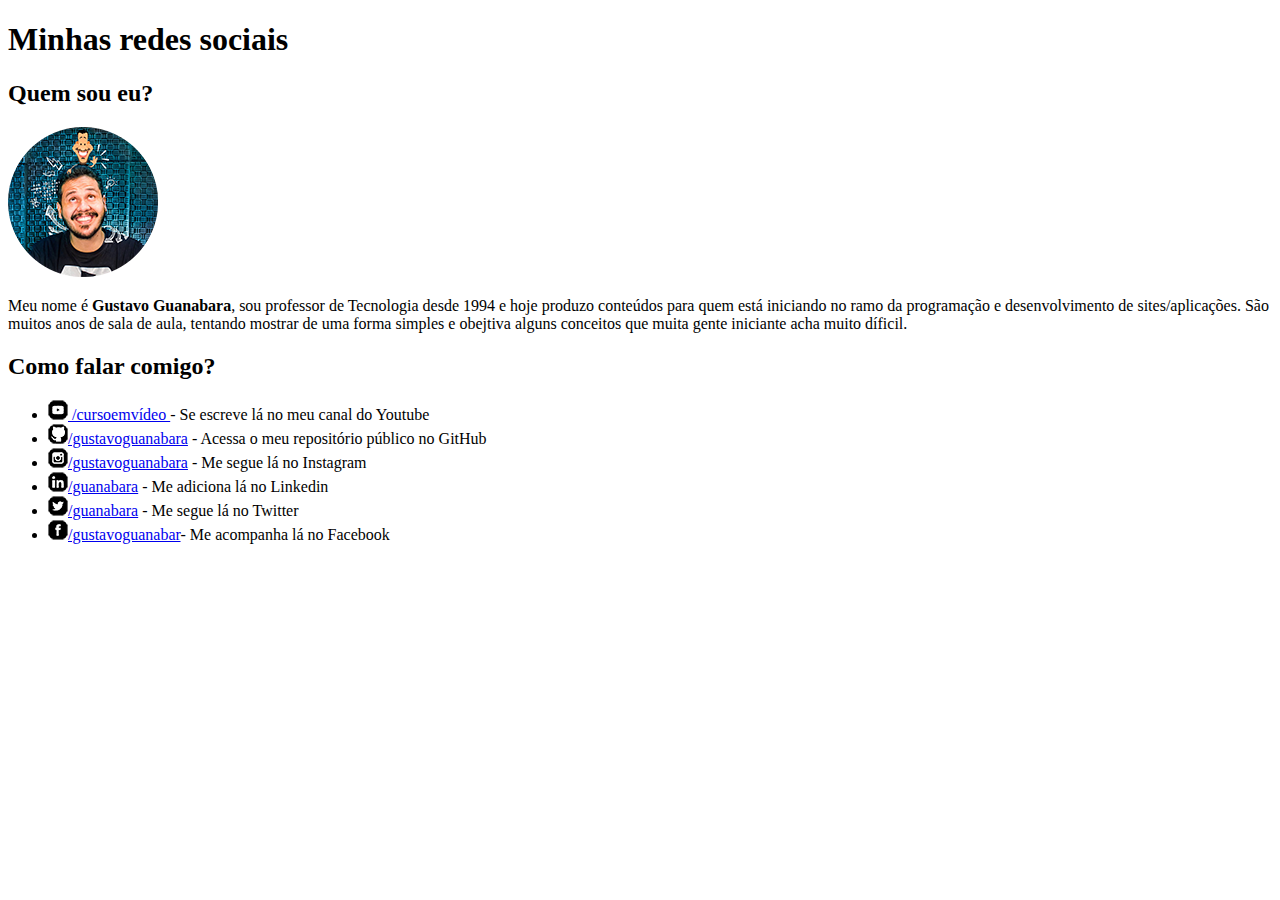
<file: desafio5/index.html>
<!DOCTYPE html>
<html lang="pt-br">
<head>
    <meta charset="UTF-8">
    <meta name="viewport" content="width=device-width, initial-scale=1.0">
    <title>Social</title>
</head>
<body>
    <h1>Minhas redes sociais</h1>
    <h2>Quem sou eu?</h2>
    <img src="imagens/foto-perfil-guanabara.png" alt="Imagem do Gustavo Guanabara">
    <p>Meu nome é <strong>Gustavo Guanabara</strong>, sou professor de Tecnologia desde 1994 e hoje produzo conteúdos para quem está iniciando no ramo da programação e desenvolvimento de sites/aplicações. São muitos anos de sala de aula, tentando mostrar de uma forma simples e obejtiva alguns conceitos que muita gente iniciante acha muito díficil.</p>
    <h2>Como falar comigo?</h2>
    <ul type="disc">
        <li><img src="imagens/icone-youtube.png" alt="Imagem do curso em vídeo"><a href="https://www.youtube.com/channel/UCrWvhVmt0Qac3HgsjQK62FQ" target="_blank"> /cursoemvídeo </a> - Se escreve lá no meu canal do Youtube</li>

        <li><img src="imagens/icone-github.png" alt="Git Hub do Guanabara"><a href="https://gustavoguanabara.github.io" target="_blank">/gustavoguanabara</a> - Acessa o meu repositório público no GitHub</li>

        <li><img src="imagens/icone-instagram.png" alt="Foto do icone do Instagram"><a href="https://www.instagram.com/gustavoguanabara?utm_source=ig_web_button_share_sheet&igsh=ZDNlZDc0MzIxNw==" target="_blank">/gustavoguanabara</a> - Me segue lá no Instagram</li>

        <li><img src="imagens/icone-linkedin.png" alt="Icone do Linkedin"><a href="https://br.linkedin.com/in/guanabara" target="_blank">/guanabara</a> - Me adiciona lá no Linkedin</li>

        <li><img src="imagens/icone-twitter.png" alt="Icone do Twitter"><a href="https://x.com/guanabara" target="_blank">/guanabara</a> - Me segue lá no Twitter</li>

        <li><img src="imagens/icone-facebook.png" alt="Icone do Facebook"><a href="https://www.facebook.com/gustavoguanabara/?locale=pt_BR" target="_blank">/gustavoguanabar</a>- Me acompanha lá no Facebook</li>
    </ul>
    
</body>
</html>
</file>
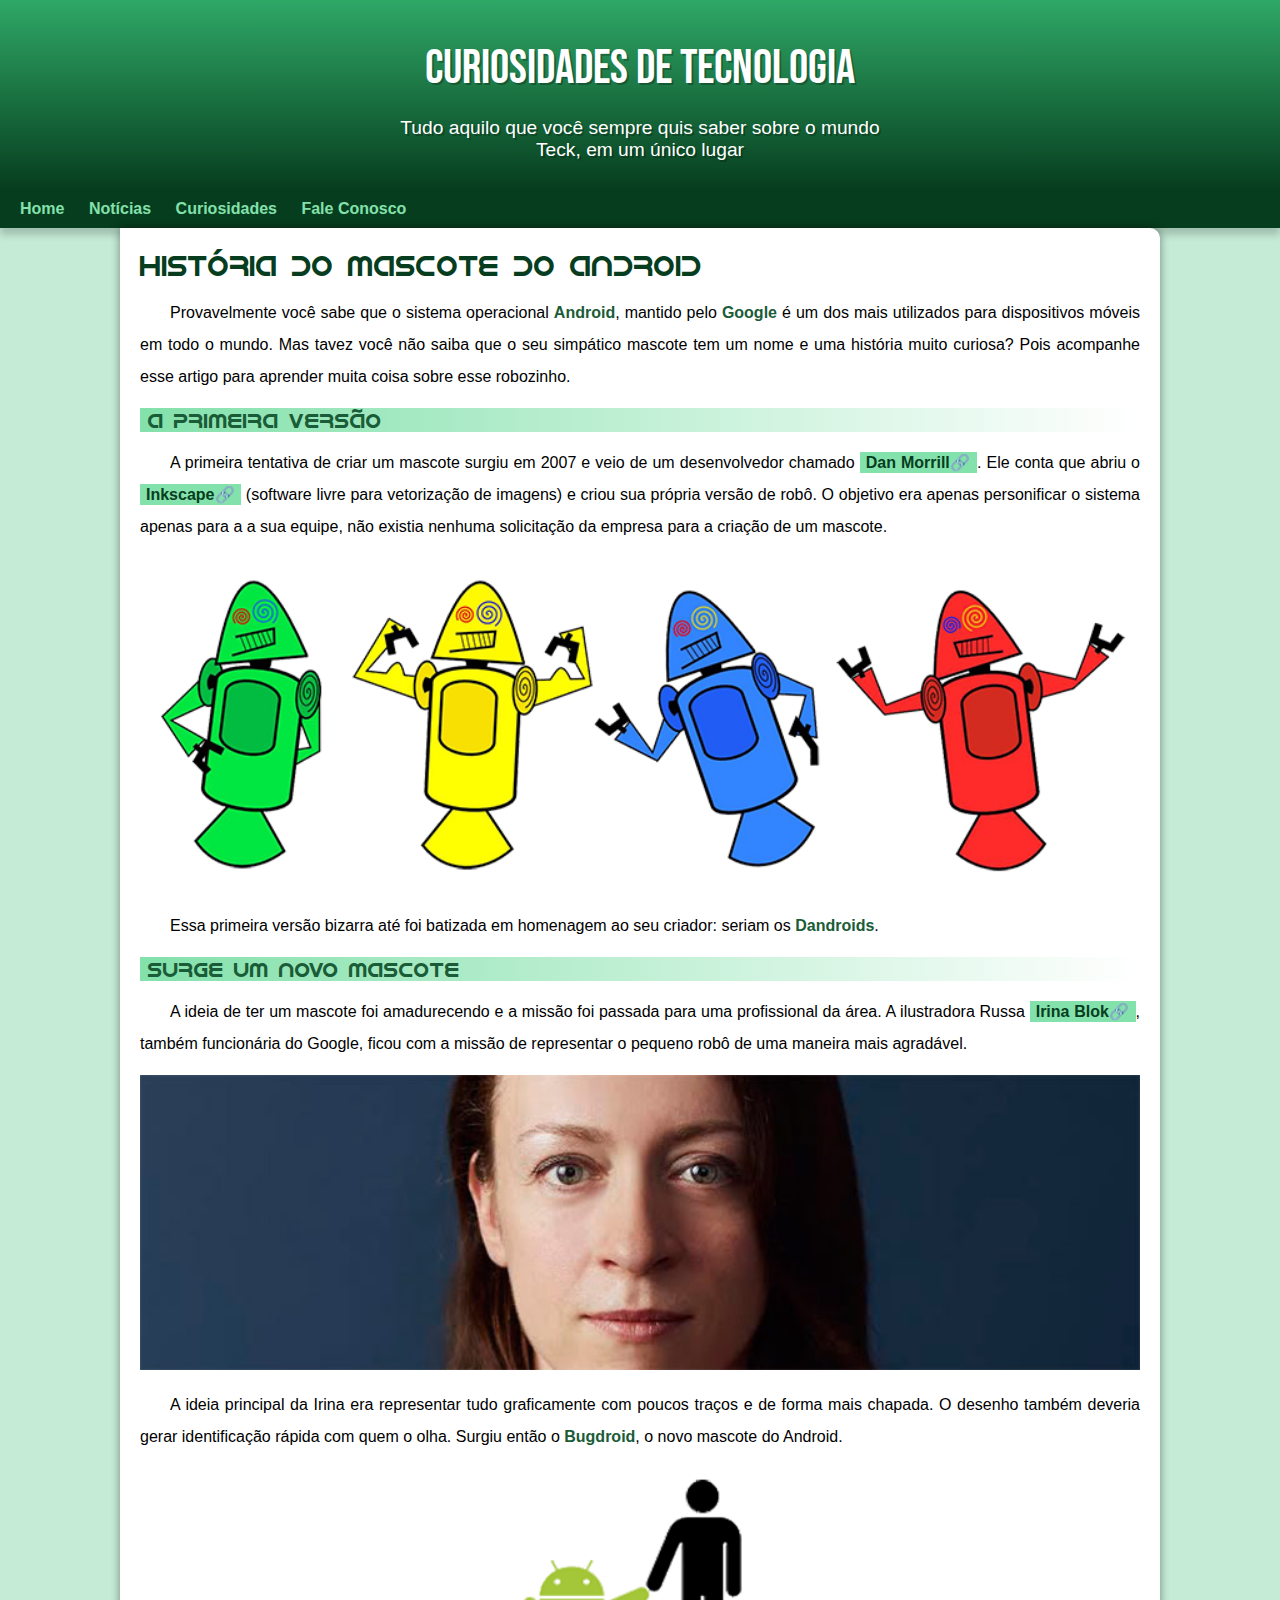
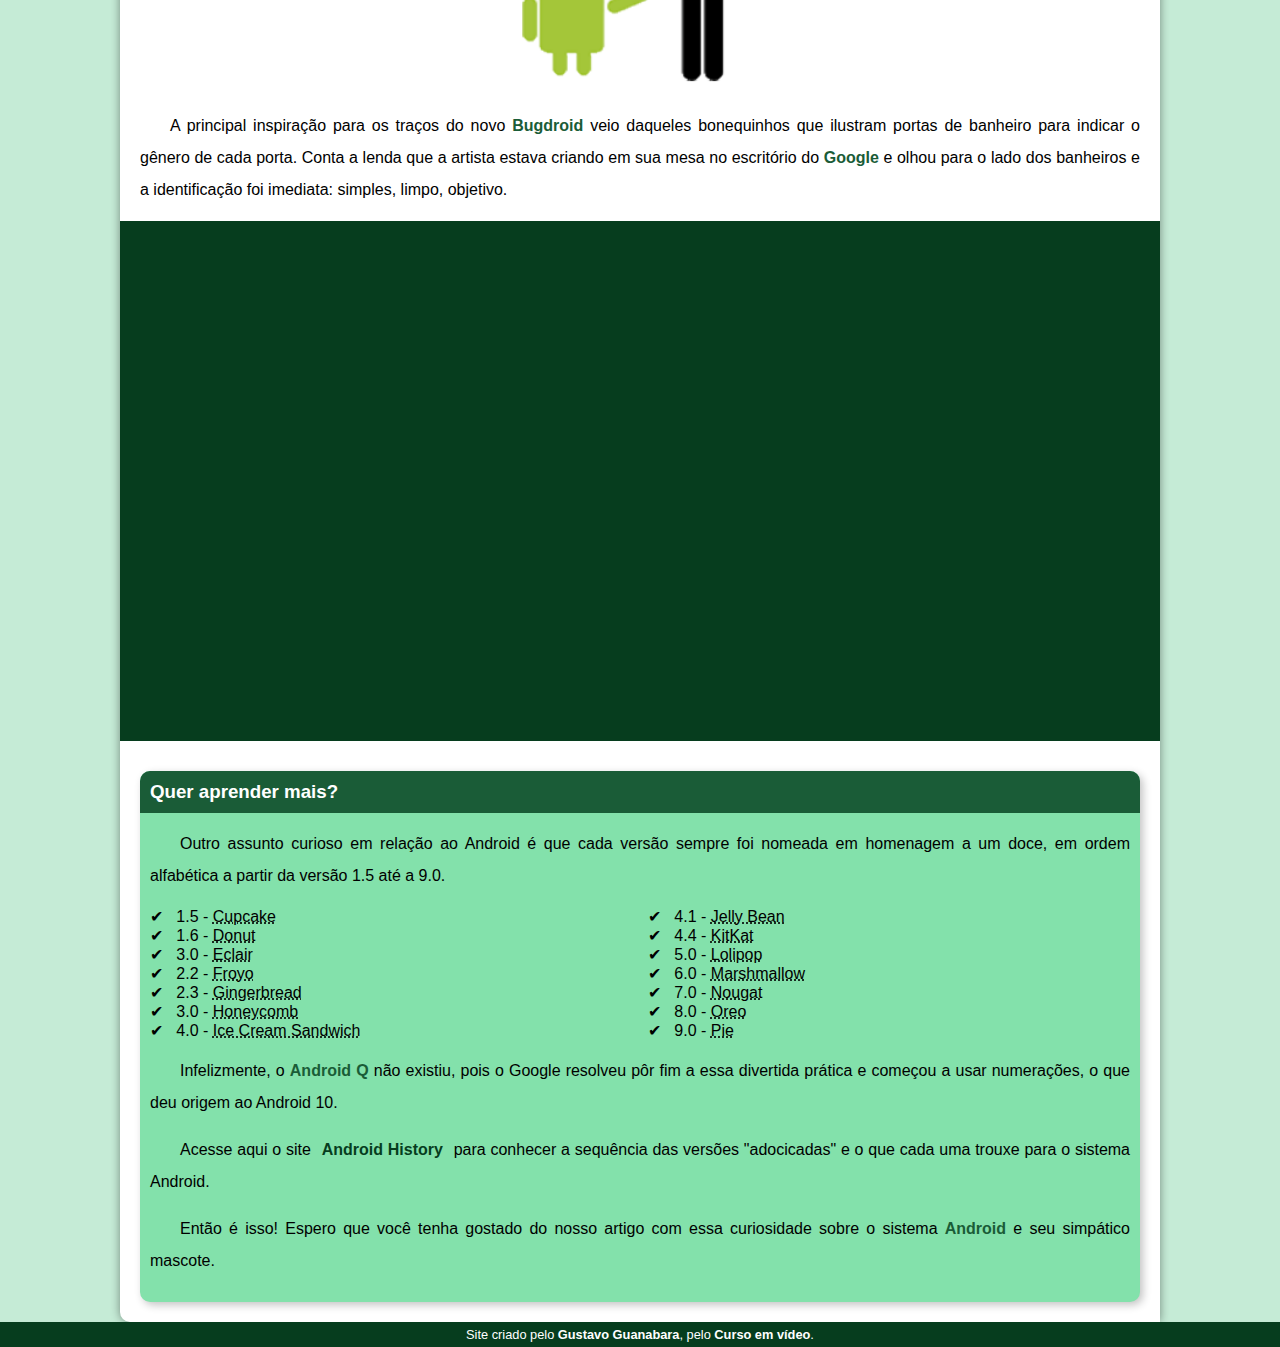
<file: android.html>
<!DOCTYPE html>
<html lang="pt-br">
<head>
    <meta charset="UTF-8">
    <meta name="viewport" content="width=device-width, initial-scale=1.0">
    <title>Como surgiu o Mascote do Android?</title>
    <link rel="shortcut icon" href="imagens/favicon.ico" type="image/x-icon">
    <link rel="stylesheet" href="style/style.css">
</head>
<body>
    <header>
        <h1>
            Curiosidades de Tecnologia
        </h1>
        <p>Tudo aquilo que você sempre quis saber sobre o mundo Teck, em um único lugar</p>

    </header>
    <nav>
        <a href="#">Home</a>
        <a href="#">Notícias</a>
        <a href="#">Curiosidades</a>
        <a href="#">Fale Conosco</a>
    </nav>
    <main>
        <article>
            <h1>
                História do Mascote do Android
            </h1>

            <p>
                Provavelmente você sabe que o sistema operacional <strong>Android</strong>, mantido pelo <strong>Google</strong> é um dos mais 
                utilizados para dispositivos móveis em todo o mundo. Mas tavez você não saiba que o seu simpático mascote tem 
                um nome e uma história muito curiosa? Pois acompanhe esse artigo para aprender muita coisa sobre esse robozinho.
            </p>

            <h2>A primeira versão</h2>

            <p>
                A primeira tentativa de criar um mascote surgiu em 2007 e veio de um desenvolvedor chamado <a href="https://androidcommunity.com/dan-morrill-shows-us-the-android-mascot-that-almost-was-20130103/" class="externo"  target="_blank">Dan Morrill</a>.
                Ele conta que abriu o <a href="https://inkscape.org/pt-br" class="externo"  target="_blank">Inkscape</a> (software livre para vetorização de imagens) e criou sua própria versão de robô.
                O objetivo era apenas personificar o sistema apenas para a a sua equipe, não existia nenhuma solicitação da empresa
                 para a criação de um mascote.
            </p>

            <picture>
                <source media="(max-width:670px )" srcset="imagens/dan-droids-pq.png">
                <img src="imagens/dan-droids.png" alt="Primeiro mascote do Android">
            </picture>

            

            <p>
                Essa primeira versão bizarra até foi batizada em 
                homenagem ao seu criador: seriam os <strong>Dandroids</strong>.
            </p>

            <h2>
                Surge um novo mascote
            </h2>

          <p>
            A ideia de ter um mascote foi amadurecendo e a missão foi passada para uma profissional da área.
            A ilustradora Russa <a href="https://www.irinablok.com/android" class="externo" target="_blank">Irina Blok</a>, também funcionária do Google, ficou com a missão de representar o pequeno robô de uma maneira mais agradável.
        </p>

            <picture>
                <source media="(max-width: 670px)" srcset="imagens/irina-blok-pq.jpg">
                <img src="imagens/irina-blok.jpg" alt="Irina Block, criadora do bigdroid">
            </picture>

            <p>
                A ideia principal da Irina era representar tudo graficamente com poucos traços e de forma mais chapada. O desenho também deveria gerar identificação rápida com quem o olha. Surgiu então o <strong>Bugdroid</strong>, o novo mascote do Android.

            </p>

            <img src="imagens/bugdroid.png" class="pequena" alt="Bugdroid">

            <p>
                A principal inspiração para os traços do novo <strong>Bugdroid</strong> veio daqueles bonequinhos que ilustram portas de banheiro para indicar o gênero de cada porta. Conta a lenda que a artista estava criando em sua mesa no escritório do <strong>Google</strong> e olhou para o lado dos banheiros e a identificação foi imediata: simples, limpo, objetivo.

            </p>

            <div class="video">
                <iframe width="560" height="315" src="https://www.youtube.com/embed/l2UDgpLz20M?si=nDXnUiPlE2Eiv1Mx" title="YouTube video player" frameborder="0" allow="accelerometer; autoplay; clipboard-write; encrypted-media; gyroscope; picture-in-picture; web-share" referrerpolicy="strict-origin-when-cross-origin" allowfullscreen></iframe>
            </div>
            
            <aside>
                <h3>
                    Quer aprender mais?
                </h3>

                <p>
                    Outro assunto curioso em relação ao Android é que cada versão sempre foi nomeada em homenagem a um doce, em ordem alfabética a partir da versão 1.5 até a 9.0.
                </p>

                <ul>
                    <li>
                        1.5 - <abbr title="Bolo de Copo">Cupcake</abbr>
                    </li>
                        <li>   
                        1.6 - <abbr title="Rosquinha">Donut</abbr>
                    </li>    
                    <li>
                         3.0 - <abbr title="Bomba">Eclair</abbr>
                    </li>
                    <li>
                         2.2 - <abbr title="Iorgute Congelado">Froyo</abbr>
                    </li>
                    <li>
                        2.3 - <abbr title="Biscoito de Gengibre">Gingerbread</abbr>
                    </li>
                    <li>
                        3.0 - <abbr title="Favo de Mel">Honeycomb</abbr>
                    </li>
                    <li>
                         4.0 - <abbr title="Sanduíche de Sorvete">Ice Cream Sandwich</abbr>
                    </li>
                     <li>
                        4.1 - <abbr title="Jujuba">Jelly Bean</abbr>
                    </li>
                    <li>
                        4.4 - <abbr title="KitKat">KitKat</abbr>
                    </li>
                    <li>
                        5.0 - <abbr title="Pirulito">Lolipop</abbr>
                    </li>
                    <li>
                        6.0 - <abbr title="Marshmallow">Marshmallow</abbr>
                    </li>
                    <li>
                        7.0 - <abbr title="Torrone">Nougat</abbr>
                    </li>
                    <li>
                        8.0 - <abbr title="Oreo">Oreo</abbr>
                    </li>
                    <li>
                        9.0 - <abbr title="Torta">Pie</abbr>
                    </li>
                </ul>
                <p>
                    Infelizmente, o <strong>Android Q</strong> não existiu, pois o Google resolveu pôr fim a essa divertida prática e começou a usar numerações, o que deu origem ao Android 10.

                </p>
                <p>
                    Acesse aqui o site <a href="https://www.android.com/intl/en_uk/history/#/donut">Android History</a> para conhecer a sequência das versões "adocicadas" e o que cada uma trouxe para o sistema Android.
                </p>
                <p>
                    Então é isso! Espero que você tenha gostado do nosso artigo com essa curiosidade sobre o sistema <strong>Android</strong> e seu simpático mascote.
                </p>
            </aside>
       </article>
    </main>
    <footer>
        <p>
            Site criado pelo<a href="https://gustavoguanabara.github.io/" target="_blank"> Gustavo Guanabara</a>, pelo <a href="https://www.youtube.com/cursoemvideo">Curso em vídeo</a>.
        </p>
    </footer>
</body>
</html>
</file>
<file: style/style.css>
@charset "UTF-8";

@import url('https://fonts.googleapis.com/css2?family=Bebas+Neue&display=swap');

@font-face {
    font-family: 'Android';
    src: url('../fontes/idroid.otf') format('opentype');
    font-weight: normal;
}



:root{
    --cor0: #c5ebd6;
    --cor1: #83e1ab;
    --cor2: #3ddc84;
    --cor3: #2fa866;
    --cor4: #1a5c37;
    --cor5: #063d1e;

    --fonte-padrao: Arial, Verdana, Helvetica, sans-serif;
    --fonte-destaque: 'Bebas Neue', cursive;
    --fonte-android: 'Android', cursive;
}

*{
    margin: 0px;
    padding: 0px;
}

body {
    background-color: var(--cor0);
    font-family: var(--fonte-padrao);
}

a.externo:after{
    content: '\1F517' ;
}



header{
    background-image: linear-gradient(to bottom, var(--cor3), var(--cor5));
    min-height: 150px;
    text-align: center;
    padding-top: 40px;
}

header > h1 {
    color: white;
    font-family:var(--fonte-destaque);
    font-size: 3em;
    font-weight: normal;
    margin-bottom: 20px;
    text-shadow: 2px 2px 0px rgba(0, 0, 0, 0.267);
}

header > p {
    font-family: var(--fonte-padrao);
    font-size: 1.2em;
    color: white;
    max-width: 500px;
    padding-right: 10px;
    padding-left: 10px;
    margin: auto;
    margin-bottom: 20px;
    text-shadow: 2px 2px 0px rgba(0, 0, 0, 0.267);
}

nav{
    background-color: var(--cor5);
    padding: 10px;
    box-shadow: 0px 7px 7px rgba(0, 0, 0, 0.179);
}

nav > a{
    color: var(--cor1);
    padding: 10px;
    border-radius: 5px;
    text-decoration: none;
    font-weight: bold;
    transition-duration: 0.5s;
}

nav > a:hover{
    background-color: var(--cor3);
    color: var(--cor5);
}

main{
    min-height: 300px;
    max-width: 1000px;
    margin: auto;
    padding: 20px;;
    background-color: white;
    box-shadow: 0px 0px 10px rgba(0, 0, 0, 0.418);
    border-bottom-left-radius: 10px;
    border-top-right-radius: 10px;
}

main h1{
    color: var(--cor5);
    font-family: var(--fonte-android);
    font-weight: normal;
    font-size: 1.8em;
}

main h2{
    font-family: var(--fonte-android);
    color: var(--cor4);
    font-size: 1.3em;
    font-weight: normal;
    background-image: linear-gradient(to right, var(--cor1), transparent);
    text-indent: 8px;
}

main p{
    margin: 15px 0px;
    text-align: justify;
    text-indent: 30px;
    font-size: 1em;
    line-height: 2em;
}

main strong{
    color:var(--cor4);
    font-weight: bold;
}

main a {
    text-decoration: none;
    font-weight: bold;
    color: var(--cor5);
    background-color: var(--cor1);
    padding: 2px 6px;
}

main a:hover{
    text-decoration: underline;
    color: var(--cor4);
}

main img{
    width: 100%;
}

main img.pequena{
    width: 350px;
    display: block;
    margin: auto;
}

div.video{
    background-color: var(--cor5);
    margin: 0px -20px 30px -20px;
    padding: 20px;
    padding-bottom: 50%;
    position: relative;
}

div.video > iframe {
    position: absolute;
    top: 5%;
    left: 5%;
    width: 90%;
    height: 90%;
}

aside {
    background-color: var(--cor1);
    padding: 10px;
    border-radius: 10px;
    box-shadow: 3px 3px 8px rgba(0, 0, 0, 0.238);
}

aside > h3{
    background-color: var(--cor4);
    color: white;
    padding: 10px;
    margin: -10px -10px 0px -10px;
    border-radius: 10px 10px 0px 0px;
}

aside > ul{
    list-style-type: '\2714\00A0\00A0';
    list-style-position: inside;
    columns: 2;
}

footer {
    background-color: var(--cor5);
    color: white;
    text-align: center;
    font-size: 0.8em;
    padding: 5px;
}

footer > p > a{
    color: white;
    font-weight: bolder;
    text-decoration: none;
}

footer a:hover {
    text-decoration: underline;
    color: var(--cor1);
}
</file>
